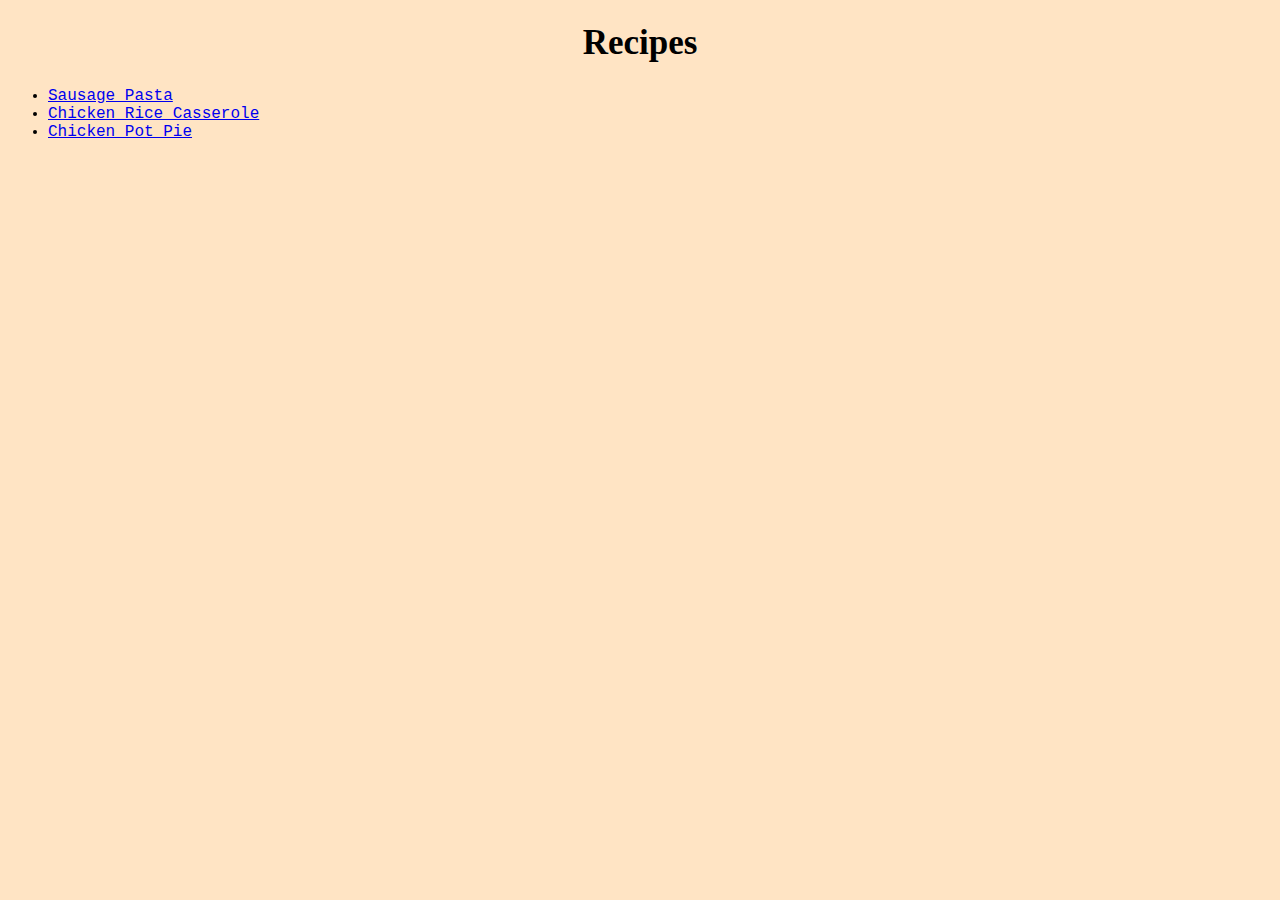
<file: index.html>
<!DOCTYPE html>
<html lang="en">
<head>
    <meta charset="UTF-8">
    <meta http-equiv="X-UA-Compatible" content="IE=edge">
    <meta name="viewport" content="width=device-width, initial-scale=1.0">
    <link rel="stylesheet" href="styles.css">
    <title>Recipes</title>
</head>
<body>
    <h1 class="mainheader">Recipes</h1>
    <ul>
        <li><a href="./recipes/Sausagepasta.html">Sausage Pasta</a></li>
        <li><a href="./recipes/Chickenricecasserole.html">Chicken Rice Casserole</a></li>
        <li><a href="./recipes/Chickenpotpie.html">Chicken Pot Pie</a></li>
    </ul>
</body>
</html>
</file>
<file: styles.css>
body {
    background-color: bisque;
}

p,
ul,
ol {
    font-family: 'Courier New', Courier, monospace;
}

.mainheader {
    font-family: "Brush Script MT", 'Times New Roman', Times, serif;
    font-size: 35px;
    text-align: center;
}
</file>
